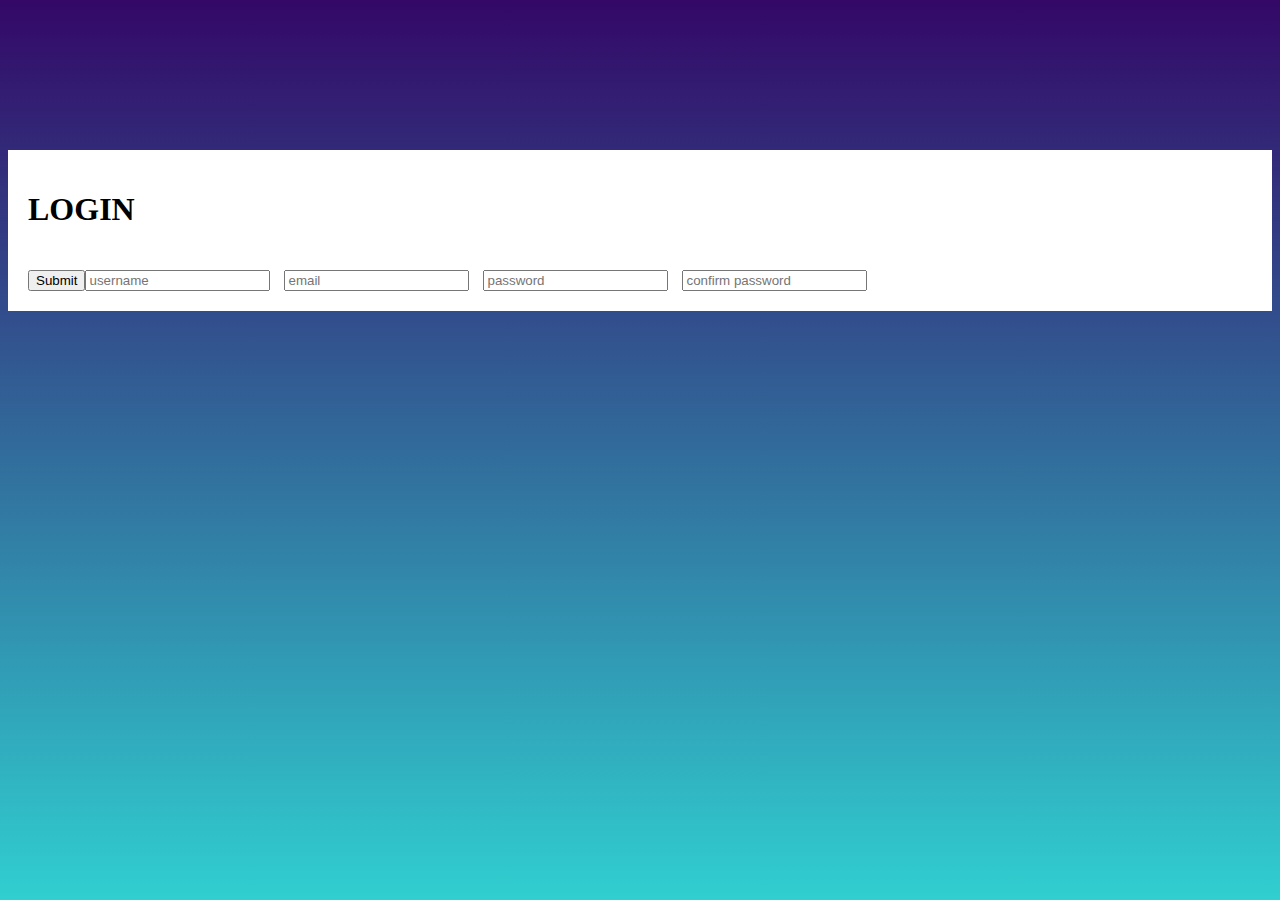
<file: form.html>
<html>
    <head>
        <title>LOGIN</title>
        <!-- CSS only -->
        <link href="https://cdn.jsdelivr.net/npm/bootstrap@5.2.0-beta1/dist/css/bootstrap.min.css" rel="stylesheet" integrity="sha384-0evHe/X+R7YkIZDRvuzKMRqM+OrBnVFBL6DOitfPri4tjfHxaWutUpFmBp4vmVor" crossorigin="anonymous">
        <link rel="stylesheet" href="./stylef.css">


    </head>
    <body>
        <div class="container">
            <div class="row justify-content-center">
                <div class="col-md-5 shadow-lg p-3 mb-5 bg-white rounded">
                    <h1>LOGIN</h1>
                    <input type="text" id="username" class="form-control" placeholder="username">
                    <small id="username_error"></small>

                    <input type="text" id="email" class="form-control" placeholder="email">
                    <small id="email_error"></small>

                    <input type="text" id="password" class="form-control" placeholder="password">
                    <small id="password_error"></small>

                    <input type="text" id="cpassword" class="form-control" placeholder="confirm password">
                    <small id="cpassword"></small>

                    <button class="btn btn-primary " onclick="validate()">Submit</button>

                    
                    
                </div>
            </div>
        </div>

    </body>
</html>
<script src="./form.js"></script>
</file>
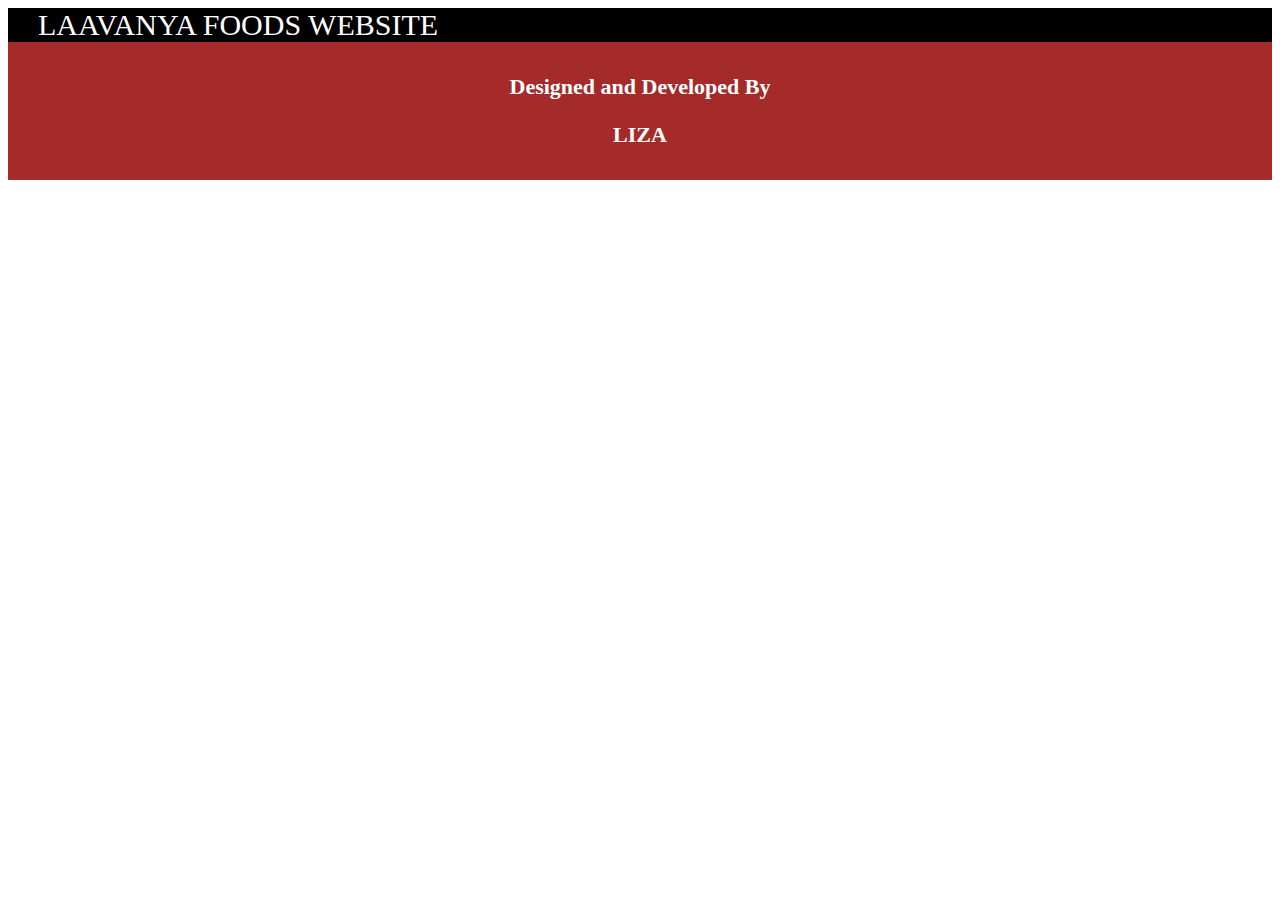
<file: meals.html>
<html>
    <head>
        <!-- CSS only -->
<link href="https://cdn.jsdelivr.net/npm/bootstrap@5.2.0/dist/css/bootstrap.min.css" rel="stylesheet" integrity="sha384-gH2yIJqKdNHPEq0n4Mqa/HGKIhSkIHeL5AyhkYV8i59U5AR6csBvApHHNl/vI1Bx" crossorigin="anonymous">
<script src="https://ajax.googleapis.com/ajax/libs/jquery/3.6.0/jquery.min.js"></script>
<link rel="stylesheet" href="./stylem.css">
    </head>
    <body>
        
        <div id="navbar">
            <li id="title">LAAVANYA FOODS WEBSITE</li>
            
        </div>
        <div class="container">
            <div id="myitems" class="row justify-content-center">

            </div>

        </div>
        <div id="footer">
            <p>Designed and Developed By</p>
            <p>LIZA</p>
        </div>
    </body>
</html>
<script src="./meals.js"></script>
</file>
<file: stylef.css>
body{
    background-image: linear-gradient(to top, #30cfd0 0%, #330867 100%);
}
.col-md-5{
    margin-top: 150px !important;
    background-color: white;
    padding:20px;

}
input{
    margin-top: 20px !important;
}
button{
    margin-top:20px !important;
    float:left;
}

.success{
    border:3px solid green !important;
}
.error{
    border:3px solid red !important;
}
small{
    color:red;
    font-weight: bolder;
    margin: 5px;
    text-align:left !important;
}
#footer{
    background-color: brown;
    color:white;
    text-align: center;
    padding: 10px;

}
</file>
<file: stylem.css>
img{
    border-radius:5px !important;

}
.col-md-3{
    margin:30px !important;

}
p{
    font-weight: bold;
    font-size: 22px;
}
#navbar{
    background-color: black;
}
li{
    color: white;
    list-style-type:none;
    display:inline;
    margin-left: 30px !important;
}
#nav-elements{
    text-align: center;
    padding:10px;
}
#title{
    font-size:30px;
}
#footer{
    background-color: brown;
    color:white;
    text-align: center;
    padding: 10px;

}
</file>
